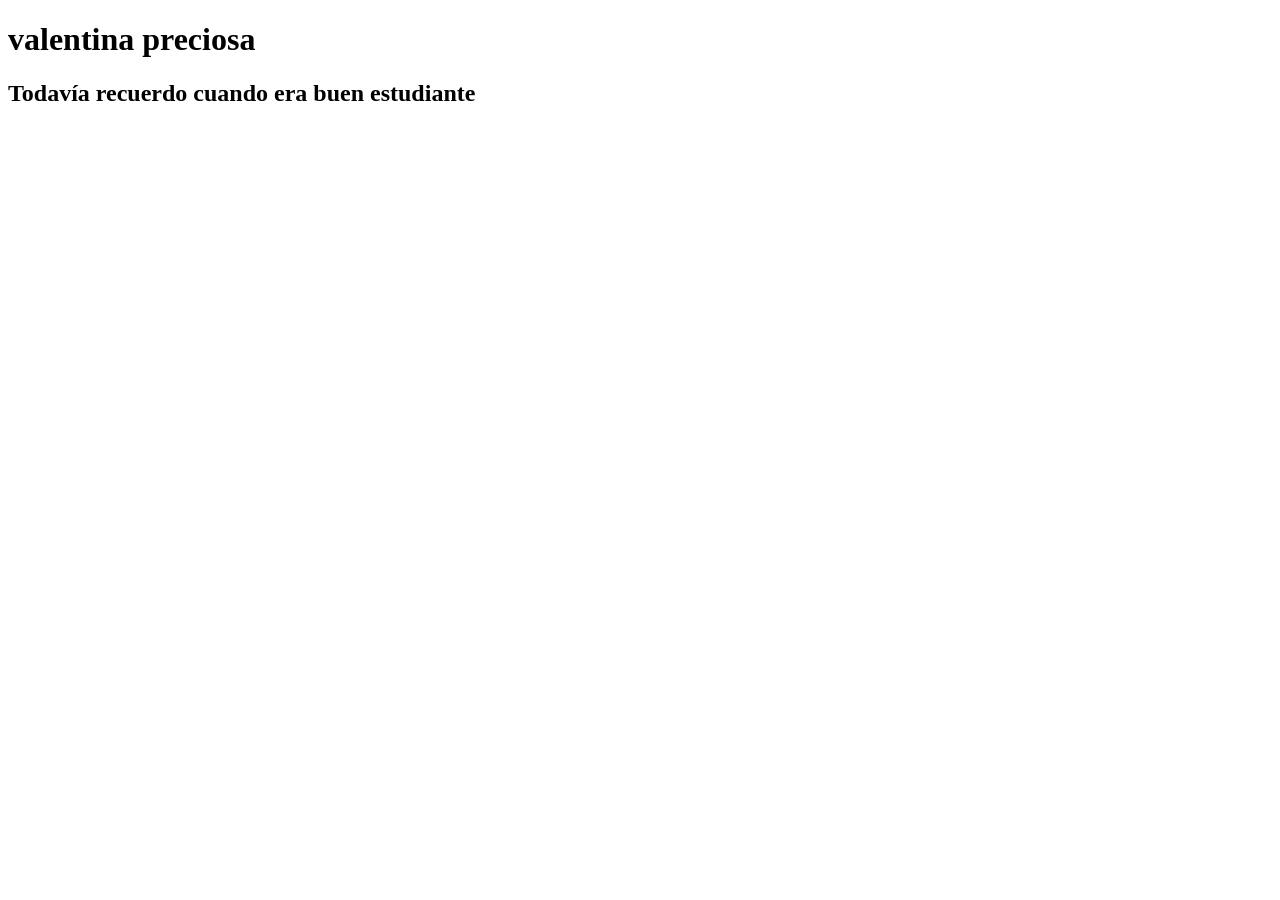
<file: index.html>
<!DOCTYPE html>
<html lang="en">
<head>
    <meta charset="UTF-8">
    <meta http-equiv="X-UA-Compatible" content="IE=edge">
    <meta name="viewport" content="width=device-width, initial-scale=1.0">
    <title>Document</title>
</head>
<body>
    <h1>valentina preciosa</h1>
    <h2>Todavía recuerdo cuando era buen estudiante</h2>
</body>
</html>
</file>
